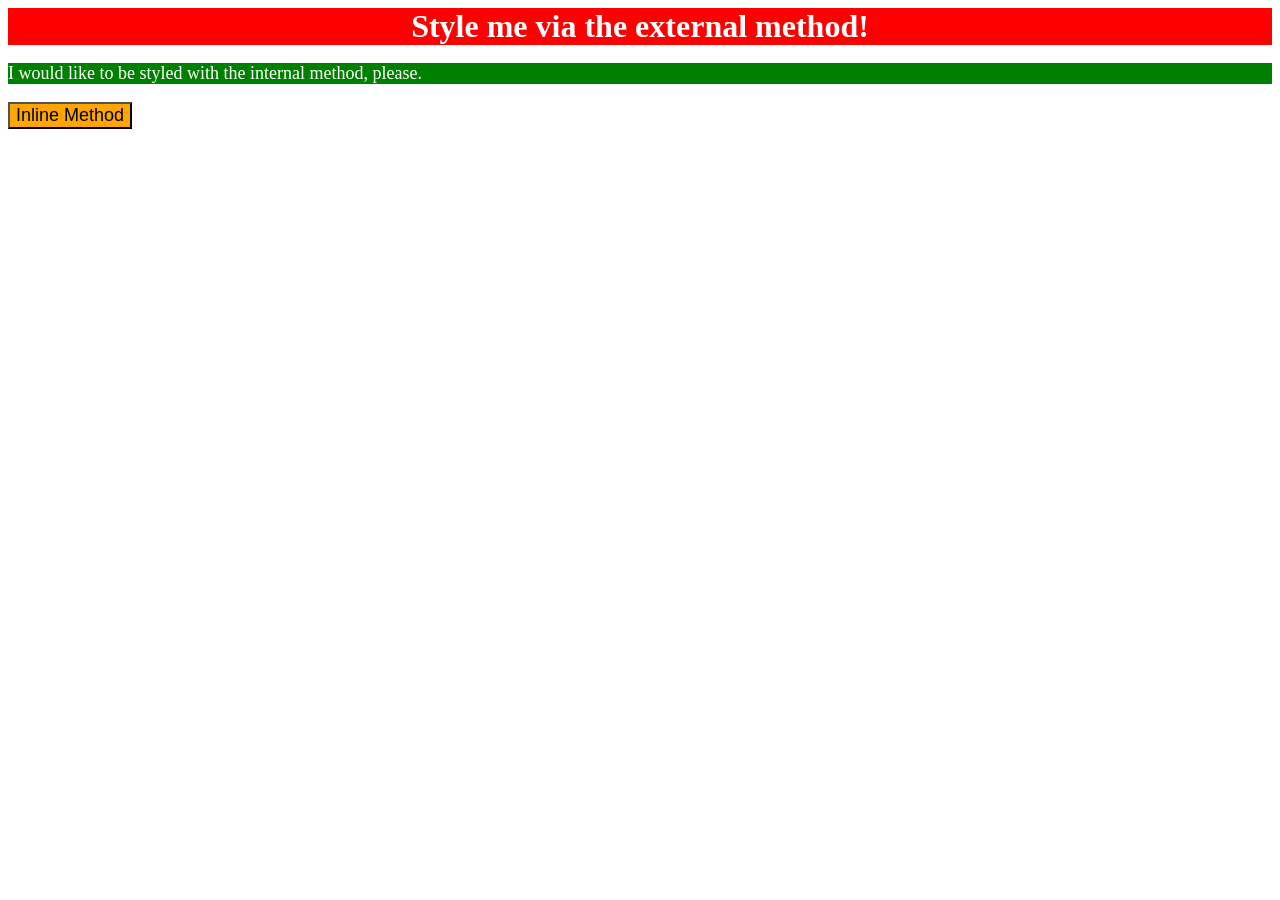
<file: foundations/intro-to-css/01-css-methods/index.html>
<!DOCTYPE html>
<html lang="en">
  <head>
    <meta charset="UTF-8">
    <meta http-equiv="X-UA-Compatible" content="IE=edge">
    <meta name="viewport" content="width=device-width, initial-scale=1.0">
    <link rel="stylesheet" href="./style.css">
    <style>
      p {
        color: white;
        background-color: green;
        font-size: 18px;
      }
    </style>
    <title>Methods for Adding CSS</title>
  </head>
  <body>
    <div>Style me via the external method!</div>
    <p>I would like to be styled with the internal method, please.</p>
    <button style="background-color: orange; font-size: 18px;">Inline Method</button>
  </body>
</html>
</file>
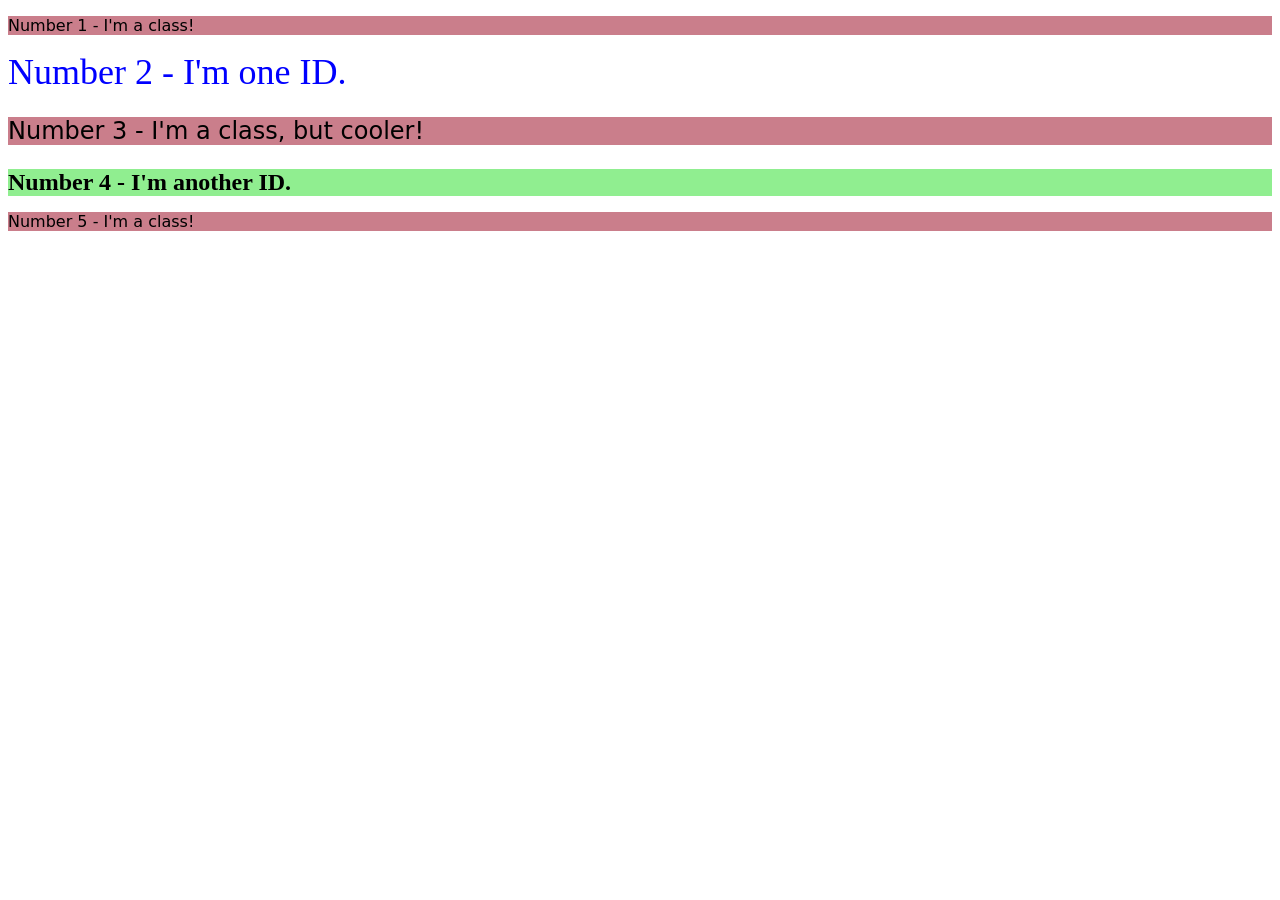
<file: foundations/intro-to-css/02-class-id-selectors/index.html>
<!DOCTYPE html>
<html lang="en">
  <head>
    <meta charset="UTF-8">
    <meta http-equiv="X-UA-Compatible" content="IE=edge">
    <meta name="viewport" content="width=device-width, initial-scale=1.0">
    <title>Class and ID Selectors</title>
    <link rel="stylesheet" href="style.css">
  </head>
  <body>
    <p class="odd">Number 1 - I'm a class!</p>
    <div id="two">Number 2 - I'm one ID.</div>
    <p class="odd oddadd">Number 3 - I'm a class, but cooler!</p>
    <div id="four">Number 4 - I'm another ID.</div>
    <p class="odd">Number 5 - I'm a class!</p>
  </body>
</html>
</file>
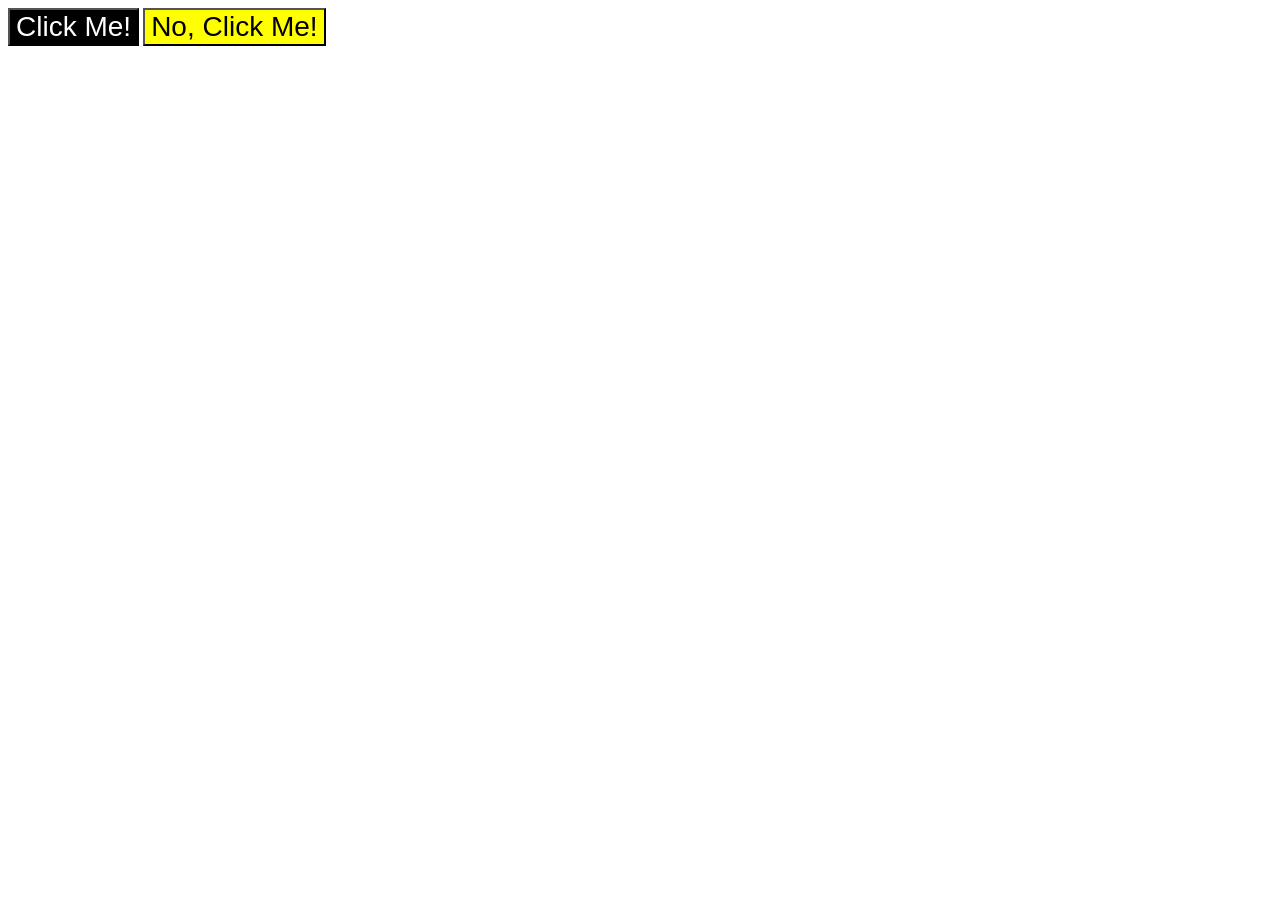
<file: foundations/intro-to-css/03-grouping-selectors/index.html>
<!DOCTYPE html>
<html lang="en">
  <head>
    <meta charset="UTF-8">
    <meta http-equiv="X-UA-Compatible" content="IE=edge">
    <meta name="viewport" content="width=device-width, initial-scale=1.0">
    <title>Grouping Selectors</title>
    <link rel="stylesheet" href="style.css">
  </head>
  <body>
    <button class="left both">Click Me!</button>
    <button class="right both">No, Click Me!</button>
  </body>
</html>
</file>
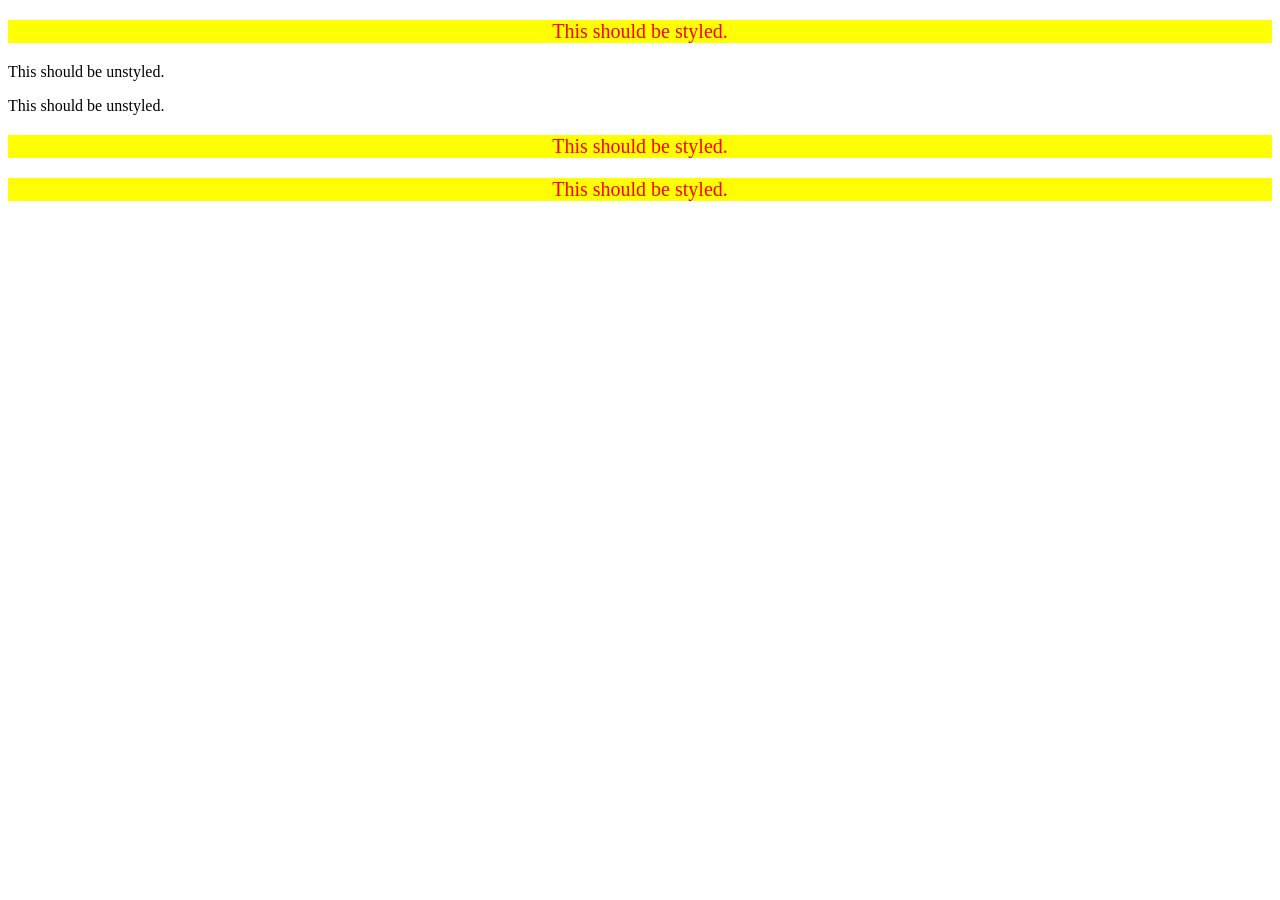
<file: foundations/intro-to-css/05-descendant-combinator/index.html>
<!DOCTYPE html>
<html lang="en">
  <head>
    <meta charset="UTF-8">
    <meta http-equiv="X-UA-Compatible" content="IE=edge">
    <meta name="viewport" content="width=device-width, initial-scale=1.0">
    <title>Descendant Combinator</title>
    <link rel="stylesheet" href="style.css">
  </head>
  <body>
    <div class="container" id="container">
      <p class="text" id="text">This should be styled.</p>
    </div>
    <p class="text" id="text">This should be unstyled.</p>
    <p class="text" id="text">This should be unstyled.</p>
    <div class="container" id="container">
      <p class="text" id="text">This should be styled.</p>
      <p class="text" id="text">This should be styled.</p>
    </div>
  </body>
</html>
</file>
<file: foundations/intro-to-css/01-css-methods/style.css>
div {
    color: white;
    background-color: red;
    text-align: center;
    font-weight: bold;
    font-size: 32px;
}
</file>
<file: foundations/intro-to-css/02-class-id-selectors/style.css>
.odd {
    background-color: rgb(202, 126, 139);
    font-family: Verdana, "DejaVu Sans", sans-serif;
}

.oddadd {
    font-size: 24px;
}

#two {
    color: blue;
    font-size: 36px;
}

#four {
    background-color: lightgreen;
    font-size: 24px;
    font-weight: bold;
}
</file>
<file: foundations/intro-to-css/03-grouping-selectors/style.css>
.left,
.right {
    font-size: 28px;
    font-family: Helvetica, 'Times New Roman', sans-serif;
}

.left {
    color: white;
    background-color: black;
}

.right {
    background-color: yellow;
}
</file>
<file: foundations/intro-to-css/05-descendant-combinator/style.css>
#container .text {
    color: red;
    background-color: yellow;
    font-size: 20px;
    text-align: center;
}
</file>
